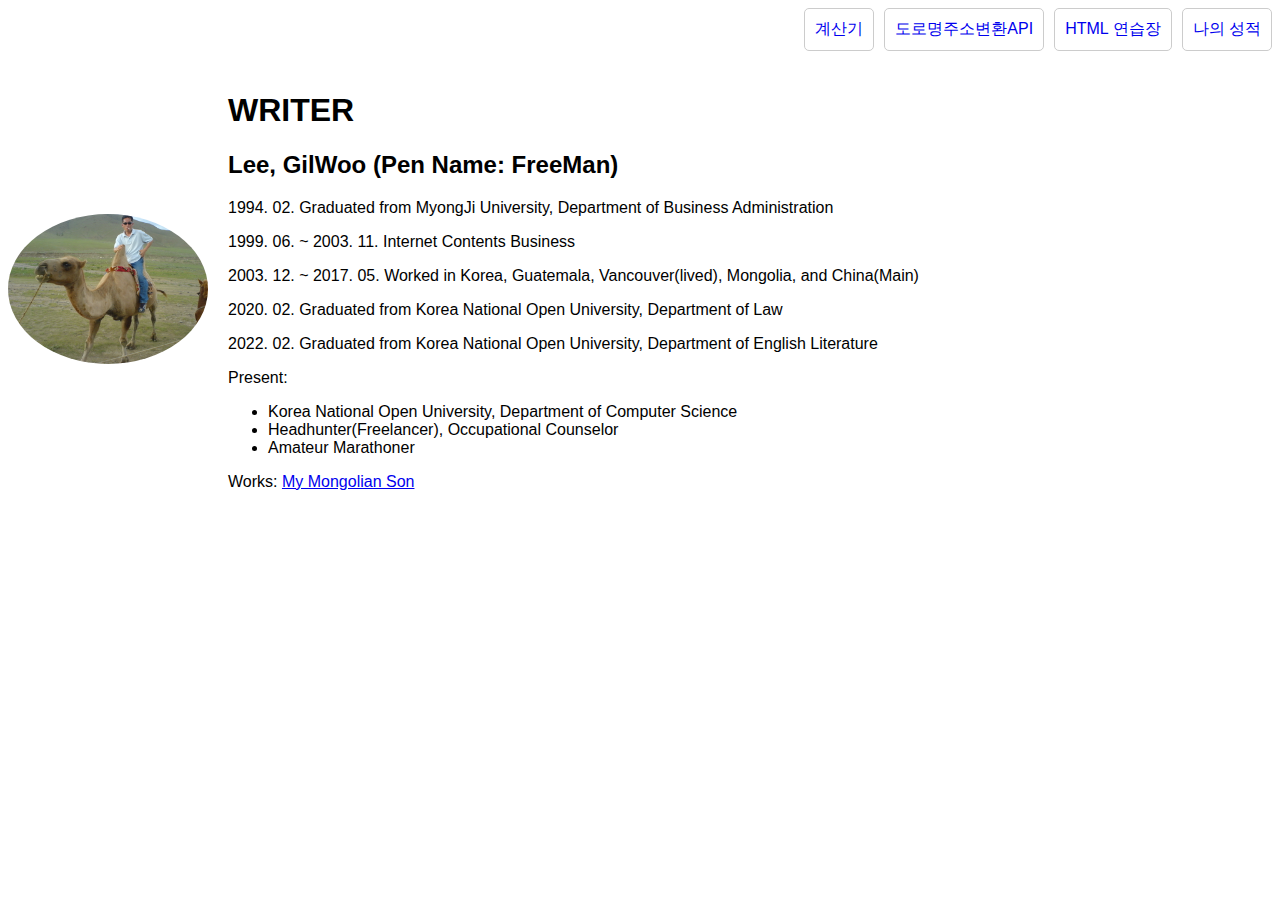
<file: index.html>
<!DOCTYPE html> <!-- 문서 유형 선언 -->
<html lang="en"> <!-- 언어 속성 지정 -->
<head>
  <meta charset="UTF-8"> <!-- 문자 인코딩 설정 -->
  <meta name="viewport" content="width=device-width, initial-scale=1.0"> 
  <!-- 뷰포트 설정 -->
  <title>Writer Profile</title> <!-- 문서 제목 -->
  <link rel="stylesheet" href="IndexStyle.css">
</head>
<body>
  <div class="navigation">
    <a href="Calculator.html" target="_blank">
      계산기
    </a> <!-- 아마존 링크 -->
    <a href="DaumAddr.html">도로명주소변환API</a> <!-- 다음 주소 API 링크 -->
    <a href="htmltest.html">HTML 연습장</a> <!-- HTML 연습장 링크 -->
	<a href="myScore.html">나의 성적</a> <!-- 나의 성적 -->
  </div>
  <div class="profile">
    <img src="writer_photo.jpg" alt="Writer's Photo"> <!-- 작가 사진 -->
    <div class="profile-details">
      <h1>WRITER</h1> <!-- 작가 제목 -->
      <h2>Lee, GilWoo (Pen Name: FreeMan)</h2> <!-- 작가 이름 및 필명 -->
      <p>1994. 02. Graduated from MyongJi University, Department of Business Administration</p> <!-- 학력 -->
      <p>1999. 06. ~ 2003. 11. Internet Contents Business</p> <!-- 경력 -->
      <p>2003. 12. ~ 2017. 05. Worked in Korea, Guatemala, Vancouver(lived), Mongolia, and China(Main)</p> <!-- 국내외 근무 경력 -->
      <p>2020. 02. Graduated from Korea National Open University, Department of Law</p> <!-- 학력 -->
      <p>2022. 02. Graduated from Korea National Open University, Department of English Literature</p> <!-- 학력 -->
      <p>Present:
        <ul>
          <li>Korea National Open University, Department of Computer Science</li> <!-- 현재 학위 과정 -->
          <li>Headhunter(Freelancer), Occupational Counselor</li> <!-- 직업 -->
          <li>Amateur Marathoner</li> <!-- 취미 -->
        </ul>
      </p>
   <p>
    Works: <a href="https://www.amazon.com/My-Mongolian-Son-Daddy-Korean-ebook/dp/B0CGGXGF3W/ref=sr_1_1?crid=3SCIE597NUH98&keywords=my+mongolian+son&qid=1692938190&sprefix=my+mongolian+son%2Caps%2C274&sr=8-1" target="_blank">My Mongolian Son</a> <!-- 작품 링크 -->
   </p>
  </div>
 </div>
</body>
</html>
</file>
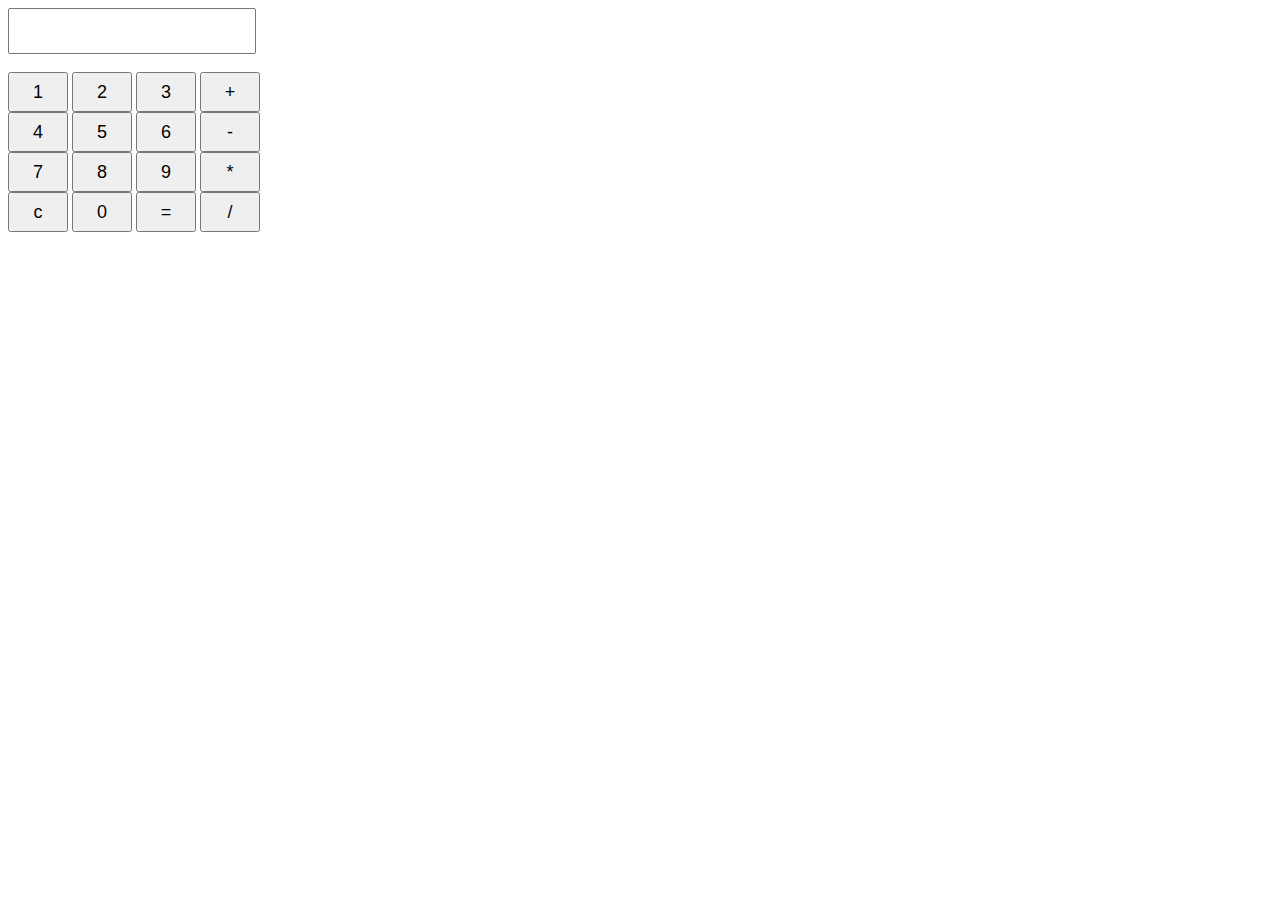
<file: Calculator.html>
<!DOCTYPE html>
<html>
  <head>
    <title>Calculator</title>
    <link rel="stylesheet" href="CalculatorStyle.css">
  </head>
  <body>
    <form>
      <input type="text" id="result"/>
      <br><br>
      <input type="button" value="1" onclick="appendValue('1')" />
      <input type="button" value="2" onclick="appendValue('2')" />
      <input type="button" value="3" onclick="appendValue('3')" />
      <input type="button" value="+" onclick="appendValue('+')" />
      <br>
      <input type="button" value="4" onclick="appendValue('4')" />
      <input type="button" value="5" onclick="appendValue('5')" />
      <input type="button" value="6" onclick="appendValue('6')" />
      <input type="button" value="-" onclick="appendValue('-')" />
      <br>
      <input type="button" value="7" onclick="appendValue('7')" />
      <input type="button" value="8" onclick="appendValue('8')" />
      <input type="button" value="9" onclick="appendValue('9')" />
      <input type="button" value="*" onclick="appendValue('*')" />
      <br>
      <input type="button" value="c" onclick="clearResult()" />
      <input type="button" value="0" onclick="appendValue('0')" />
      <input type="button" value="=" onclick="calculateResult()" />
      <input type="button" value="/" onclick="appendValue('/')" />
      <br>
    </form>
    <script src="Calculator.js"></script>
  </body>
</html>
</file>
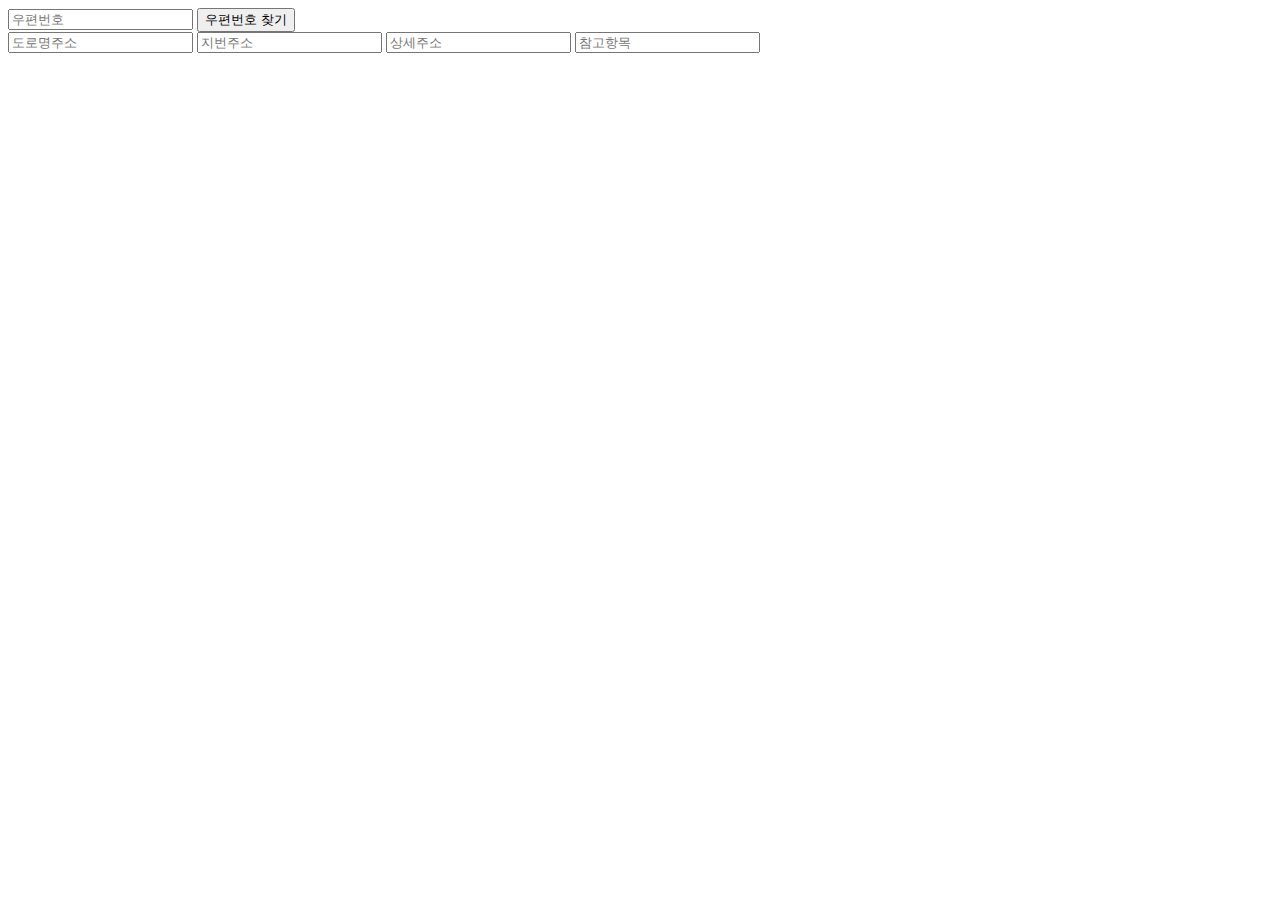
<file: DaumAddr.html>
<!DOCTYPE html>
<!-- saved from url=(0013)about:internet -->
<html lang="en">
<head>
    <meta charset="UTF-8">
    <title>다음 주소 API</title>
</head>

<body>
<input type="text" id="sample4_postcode" placeholder="우편번호">
<input type="button" onclick="sample4_execDaumPostcode()" value="우편번호 찾기"><br>
<input type="text" id="sample4_roadAddress" placeholder="도로명주소">
<input type="text" id="sample4_jibunAddress" placeholder="지번주소">
<span id="guide" style="color:#999;display:none"></span>
<input type="text" id="sample4_detailAddress" placeholder="상세주소">
<input type="text" id="sample4_extraAddress" placeholder="참고항목">

<script src="https://t1.daumcdn.net/mapjsapi/bundle/postcode/prod/postcode.v2.js"></script>
<script>
    //본 예제에서는 도로명 주소 표기 방식에 대한 법령에 따라, 내려오는 데이터를 조합하여 올바른 주소를 구성하는 방법을 설명합니다.
    function sample4_execDaumPostcode() {
        new daum.Postcode({
            oncomplete: function(data) {
                // 팝업에서 검색결과 항목을 클릭했을때 실행할 코드를 작성하는 부분.
				console.log(data);
                // 도로명 주소의 노출 규칙에 따라 주소를 표시한다.
                // 내려오는 변수가 값이 없는 경우엔 공백('')값을 가지므로, 이를 참고하여 분기 한다.
                var roadAddr = data.roadAddress; // 도로명 주소 변수
                var extraRoadAddr = ''; // 참고 항목 변수

                // 법정동명이 있을 경우 추가한다. (법정리는 제외)
                // 법정동의 경우 마지막 문자가 "동/로/가"로 끝난다.
                if(data.bname !== '' && /[동|로|가]$/g.test(data.bname)){
                    extraRoadAddr += data.bname;
                }
                // 건물명이 있고, 공동주택일 경우 추가한다.
                if(data.buildingName !== '' && data.apartment === 'Y'){
                   extraRoadAddr += (extraRoadAddr !== '' ? ', ' + data.buildingName : data.buildingName);
                }
                // 표시할 참고항목이 있을 경우, 괄호까지 추가한 최종 문자열을 만든다.
                if(extraRoadAddr !== ''){
                    extraRoadAddr = ' (' + extraRoadAddr + ')';
                }

                // 우편번호와 주소 정보를 해당 필드에 넣는다.
                document.getElementById('sample4_postcode').value = data.zonecode;
                document.getElementById("sample4_roadAddress").value = roadAddr;
                document.getElementById("sample4_jibunAddress").value = data.jibunAddress;
                
                // 참고항목 문자열이 있을 경우 해당 필드에 넣는다.
                if(roadAddr !== ''){
                    document.getElementById("sample4_extraAddress").value = extraRoadAddr;
                } else {
                    document.getElementById("sample4_extraAddress").value = '';
                }

                var guideTextBox = document.getElementById("guide");
                // 사용자가 '선택 안함'을 클릭한 경우, 예상 주소라는 표시를 해준다.
                if(data.autoRoadAddress) {
                    var expRoadAddr = data.autoRoadAddress + extraRoadAddr;
                    guideTextBox.innerHTML = '(예상 도로명 주소 : ' + expRoadAddr + ')';
                    guideTextBox.style.display = 'block';

                } else if(data.autoJibunAddress) {
                    var expJibunAddr = data.autoJibunAddress;
                    guideTextBox.innerHTML = '(예상 지번 주소 : ' + expJibunAddr + ')';
                    guideTextBox.style.display = 'block';
                } else {
                    guideTextBox.innerHTML = '';
                    guideTextBox.style.display = 'none';
                }
            }
        }).open();
    }
</script>
</body>
</html>
</file>
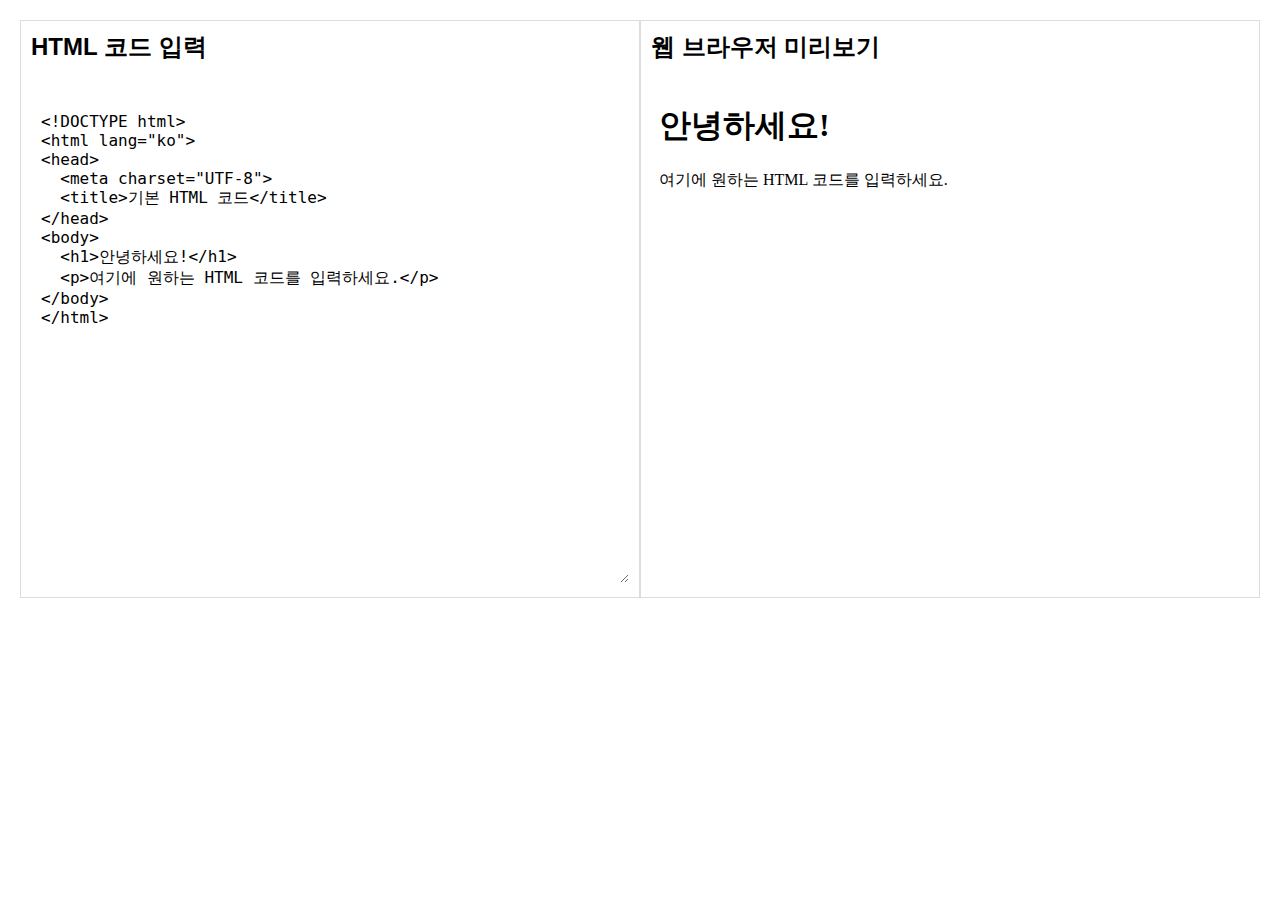
<file: htmltest.html>
<!DOCTYPE html> <!-- HTML 문서 유형 선언 -->
<html lang="ko"> <!-- 언어 속성 설정: 한국어 -->
<head>
  <meta charset="UTF-8"> <!-- 문자 인코딩 설정: UTF-8 -->
  <meta name="viewport" content="width=device-width, initial-scale=1.0"> 
  <!-- 뷰포트 설정 -->
  <!-- name="viewport": 이 설정은 반응형 웹 디자인에서 매우 중요하며, 모바일 장치에서 웹 페이지가 올바르게 표시되도록 도와줍니다.
  content="width=device-width, initial-scale=1.0": 
  장치의 물리적 너비로 설정, 페이지가 가득 차게 표시(초기 배율 1배)
  -->
  <title>HTML 코드 실시간 미리보기</title> <!-- 문서 제목 설정 -->
  <style>
    /* CSS 스타일 설정 */
    body {
      font-family: sans-serif; 	/* 전체 폰트 패밀리 설정 */
      margin: 0; 				/* 바깥쪽 여백 제거 */
      padding: 20px; 			/* 안쪽 여백 설정 */
    }

    /* Flex 컨테이너 설정 */
    .container {
      display: flex; 			/* Flex 컨테이너로 설정 */
      flex-direction: row; 		/* 플렉스 방향 설정 */
    }

    /* 좌측 패널 설정 */
    .left-pane {
      flex: 1; 					/* Flex 아이템 비율 설정 */
      padding: 10px; 			/* 안쪽 여백 설정 */
      border: 1px solid #ddd; 	/* 테두리 설정 */
      overflow-x: scroll; 		/* 가로 스크롤 설정 */
    }

    /* 우측 패널 설정 */
    .right-pane {
      flex: 1; 					/* Flex 아이템 비율 설정 */
      padding: 10px; 			/* 안쪽 여백 설정 */
      border: 1px solid #ddd; 	/* 테두리 설정 */
    }

    /* 제목 설정 */
    .left-pane h2, .right-pane h2 {
      margin-top: 0; 			/* 상단 여백 제거 */
    }

    /* HTML 코드 입력창 설정 */
    #html-code {
      width: 100%; 				/* 너비 설정 */
      height: 500px; 			/* 높이 설정 */
      padding: 10px; 			/* 안쪽 여백 설정 */
      font-size: 16px; 			/* 글꼴 크기 설정 */
      border: none; 			/* 테두리 없음 */
      box-sizing: border-box; 	/* 상자 모델 설정 */
      resize: vertical; 		/* 수직 리사이즈 설정 */
    }

    /* 미리보기 프레임 설정 */
    #preview-iframe {
      width: 100%; 				/* 너비 설정 */
      height: 500px; 			/* 높이 설정 */
      border: none; 			/* 테두리 없음 */
    }
  </style>
</head>
<body>
  <div class="container"> <!-- Flex 컨테이너 시작 -->
    <div class="left-pane"> <!-- 좌측 패널 시작 -->
      <h2>HTML 코드 입력</h2> <!-- 제목 -->
      <textarea id="html-code" name="html-code"></textarea> 
	  <!-- HTML 코드 입력창 -->
    </div> <!-- 좌측 패널 끝 -->
    <div class="right-pane"> <!-- 우측 패널 시작 -->
      <h2>웹 브라우저 미리보기</h2> <!-- 제목 -->
      <iframe id="preview-iframe"></iframe> <!-- 미리보기 프레임 -->
    </div> <!-- 우측 패널 끝 -->
  </div> <!-- Flex 컨테이너 끝 -->
  <script>
    // JavaScript 코드 시작
    const htmlCodeTextarea = document.getElementById('html-code'); // HTML 코드 입력창 요소 가져오기
    const previewIframe = document.getElementById('preview-iframe'); // 미리보기 프레임 요소 가져오기

    htmlCodeTextarea.addEventListener('input', () => { 
	// HTML 코드 입력창에 입력 이벤트 리스너 추가
	// addEventListener: DOM 요소에 이벤트를 추가하는 JavaScript의 메소드입니다. 이 메소드를 사용하여 특정 이벤트가 발생했을 때 실행할 함수를 등록할 수 있다.
      const htmlCode = htmlCodeTextarea.value; // 입력된 HTML 코드 가져오기
      previewIframe.srcdoc = htmlCode; // 미리보기 프레임에 HTML 코드 적용
    });

    // 페이지 로딩 시 기본 HTML 코드 설정
    htmlCodeTextarea.value = `
<!DOCTYPE html>
<html lang="ko">
<head>
  <meta charset="UTF-8">
  <title>기본 HTML 코드</title>
</head>
<body>
  <h1>안녕하세요!</h1>
  <p>여기에 원하는 HTML 코드를 입력하세요.</p>
</body>
</html>`; // HTML 코드 입력창에 기본 HTML 코드 설정

    // 페이지 로딩 시 미리보기 실행
    previewIframe.srcdoc = htmlCodeTextarea.value; 
	// 미리보기 프레임에 HTML 코드 적용
  </script> <!-- JavaScript 코드 끝 -->
</body>
</html>
</file>
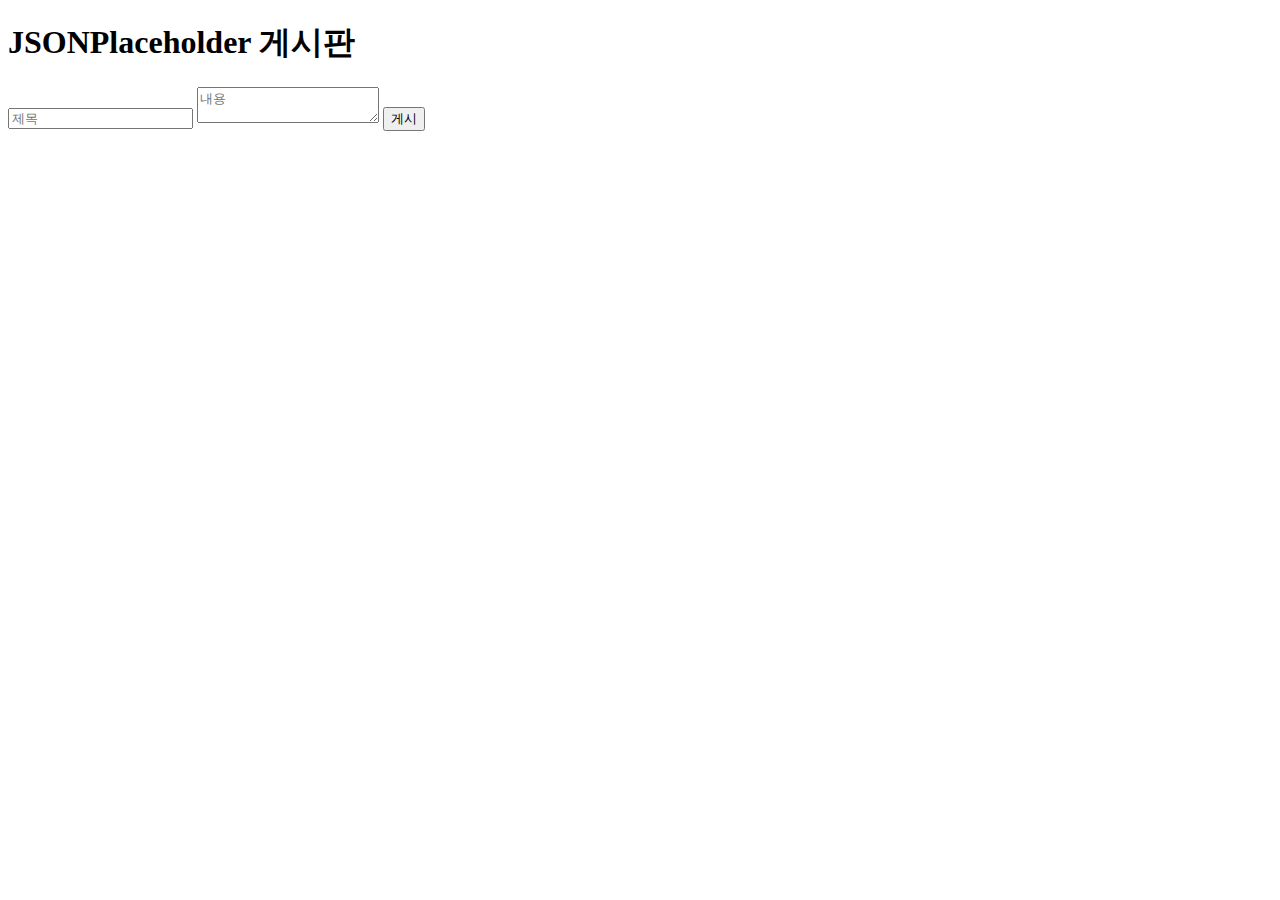
<file: JSONPlaceholderBoard.html>
<!DOCTYPE html>
<html lang="en">
<head>
    <meta charset="UTF-8">
    <meta name="viewport" content="width=device-width, initial-scale=1.0">
    <title>JSONPlaceholder 게시판</title>
    <style>
        /* 스타일링 코드는 이곳에 작성합니다. */
    </style>
</head>
<body>
    <h1>JSONPlaceholder 게시판</h1>
    
    <form id="postForm">
        <input type="text" id="title" placeholder="제목">
        <textarea id="body" placeholder="내용"></textarea>
        <button type="button" onclick="createPost()">게시</button>
    </form>
    
    <ul id="postList"></ul>
    
    <script>
        // 페이지가 로드될 때 호출하여 초기 게시물 목록을 가져오고, 그 후로는 호출하지 않습니다.
        let isFirstLoad = true;
        function getPosts() {
            fetch('https://jsonplaceholder.typicode.com/posts')
                .then(response => response.json())
                .then(posts => {
                    const postList = document.getElementById('postList');
                    if (isFirstLoad) {
                        isFirstLoad = false;
                        return;
                    }
                    postList.innerHTML = ''; // 이전의 게시물 목록을 모두 지웁니다.
                    posts.reverse(); // 게시물 목록을 역순으로 정렬하여 맨 위에 최신 게시물이 오도록 합니다.
                    posts.forEach(post => {
                        const listItem = document.createElement('li');
                        listItem.innerHTML = `
                            <h2>${post.title}</h2>
                            <p>${post.body}</p>
                        `;
                        postList.appendChild(listItem);
                    });
                });
        }

        // 게시물 생성하기 함수
        function createPost() {
            const title = document.getElementById('title').value;
            const body = document.getElementById('body').value;

            fetch('https://jsonplaceholder.typicode.com/posts', {
                method: 'POST',
                body: JSON.stringify({
                    title: title,
                    body: body,
                    userId: 1 // 임의의 사용자 ID를 지정합니다.
                }),
                headers: {
                    'Content-type': 'application/json; charset=UTF-8',
                },
            })
            .then(response => response.json())
            .then(newPost => {
                const postList = document.getElementById('postList');
                const listItem = document.createElement('li');
                listItem.innerHTML = `
                    <h2>${newPost.title}</h2>
                    <p>${newPost.body}</p>
                `;
                // 맨 위에 추가되도록 insertBefore 메서드를 사용합니다.
                postList.insertBefore(listItem, postList.firstChild);
                
                // 게시물을 추가한 후 입력 필드 초기화
                document.getElementById('title').value = '';
                document.getElementById('body').value = '';
            })
            .catch(error => console.error('Error:', error));
        }

        // 페이지가 로드될 때 한 번만 호출하여 초기 게시물 목록을 가져옵니다.
        getPosts();
    </script>
</body>
</html>
</file>
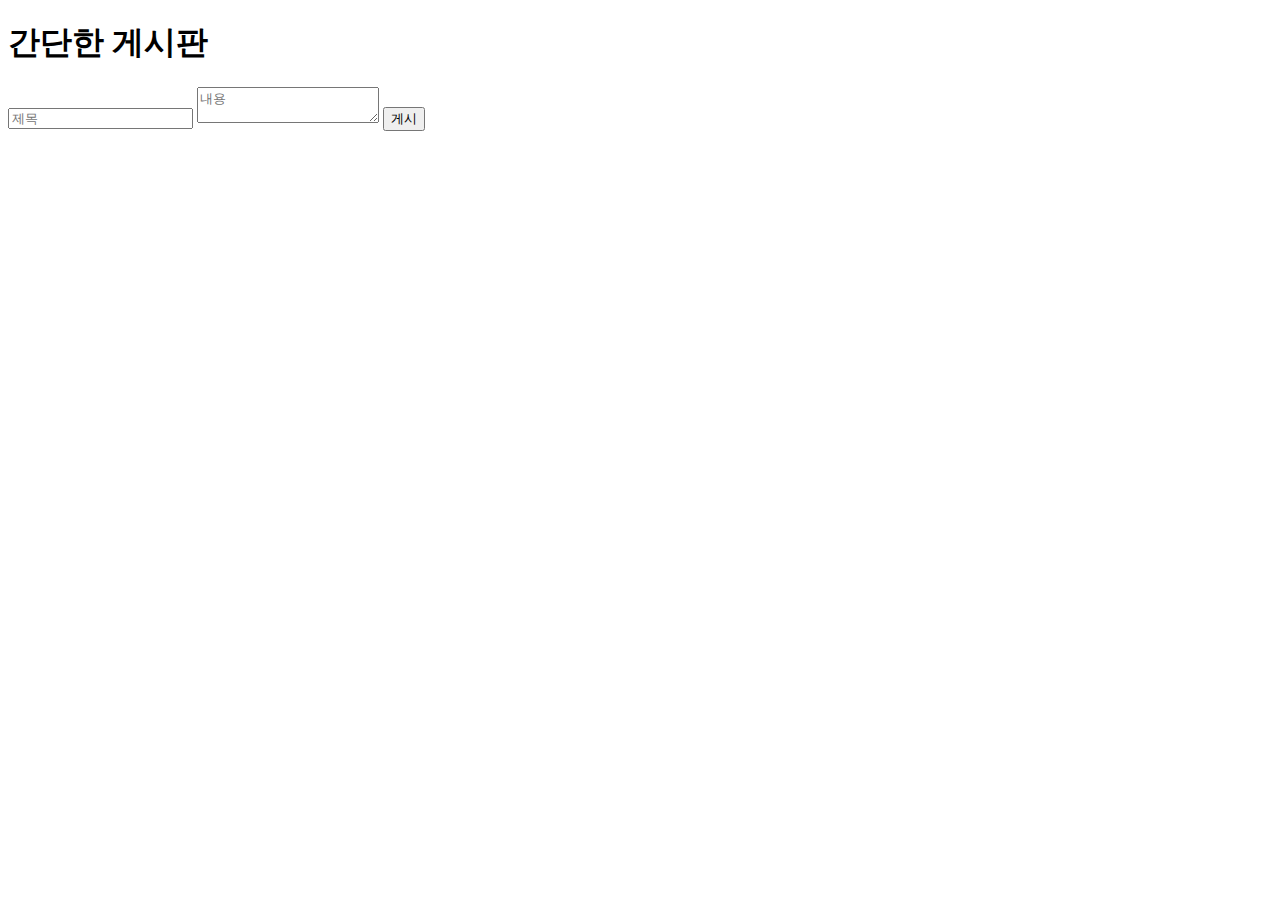
<file: Mock.html>
<!DOCTYPE html>
<html lang="en">
<head>
    <meta charset="UTF-8">
    <meta name="viewport" content="width=device-width, initial-scale=1.0">
    <title>간단한 게시판</title>
    <style>
        /* 스타일링 코드는 이곳에 작성합니다. */
    </style>
</head>
<body>
    <h1>간단한 게시판</h1>
    
    <form id="postForm">
        <input type="text" id="title" placeholder="제목">
        <textarea id="body" placeholder="내용"></textarea>
        <button type="button" id="submitButton">게시</button>
    </form>
    
    <ul id="postList"></ul>
    
    <script>
        // 게시물 목록 가져오기 함수
        function getPosts() {
            fetch('https://6027f0fc4ebdc100176dfccf.mockapi.io/api/posts')
                .then(response => response.json())
                .then(posts => {
                    const postList = document.getElementById('postList');
                    postList.innerHTML = ''; // 이전의 게시물 목록을 모두 지웁니다.
                    posts.reverse(); // 게시물 목록을 역순으로 정렬하여 맨 위에 최신 게시물이 오도록 합니다.
                    posts.forEach(post => {
                        const listItem = document.createElement('li');
                        listItem.innerHTML = `
                            <h2>${post.title}</h2>
                            <p>${post.body}</p>
                        `;
                        postList.appendChild(listItem);
                    });
                });
        }

        // 페이지가 로드될 때 호출하여 초기 게시물 목록을 가져옵니다.
        getPosts();

        // 게시 버튼 클릭 이벤트 처리
        document.getElementById('submitButton').addEventListener('click', function() {
            createPost();
        });

        // 게시물 생성하기 함수
        function createPost() {
            const title = document.getElementById('title').value;
            const body = document.getElementById('body').value;

            fetch('https://6027f0fc4ebdc100176dfccf.mockapi.io/api/posts', {
                method: 'POST',
                body: JSON.stringify({
                    title: title,
                    body: body
                }),
                headers: {
                    'Content-type': 'application/json; charset=UTF-8',
                },
            })
            .then(response => response.json())
            .then(newPost => {
                const postList = document.getElementById('postList');
                const listItem = document.createElement('li');
                listItem.innerHTML = `
                    <h2>${newPost.title}</h2>
                    <p>${newPost.body}</p>
                `;
                // 맨 위에 추가되도록 insertBefore 메서드를 사용합니다.
                postList.insertBefore(listItem, postList.firstChild);
                
                // 게시물을 추가한 후 입력 필드 초기화
                document.getElementById('title').value = '';
                document.getElementById('body').value = '';
            })
            .catch(error => console.error('Error:', error));
        }
    </script>
</body>
</html>
</file>
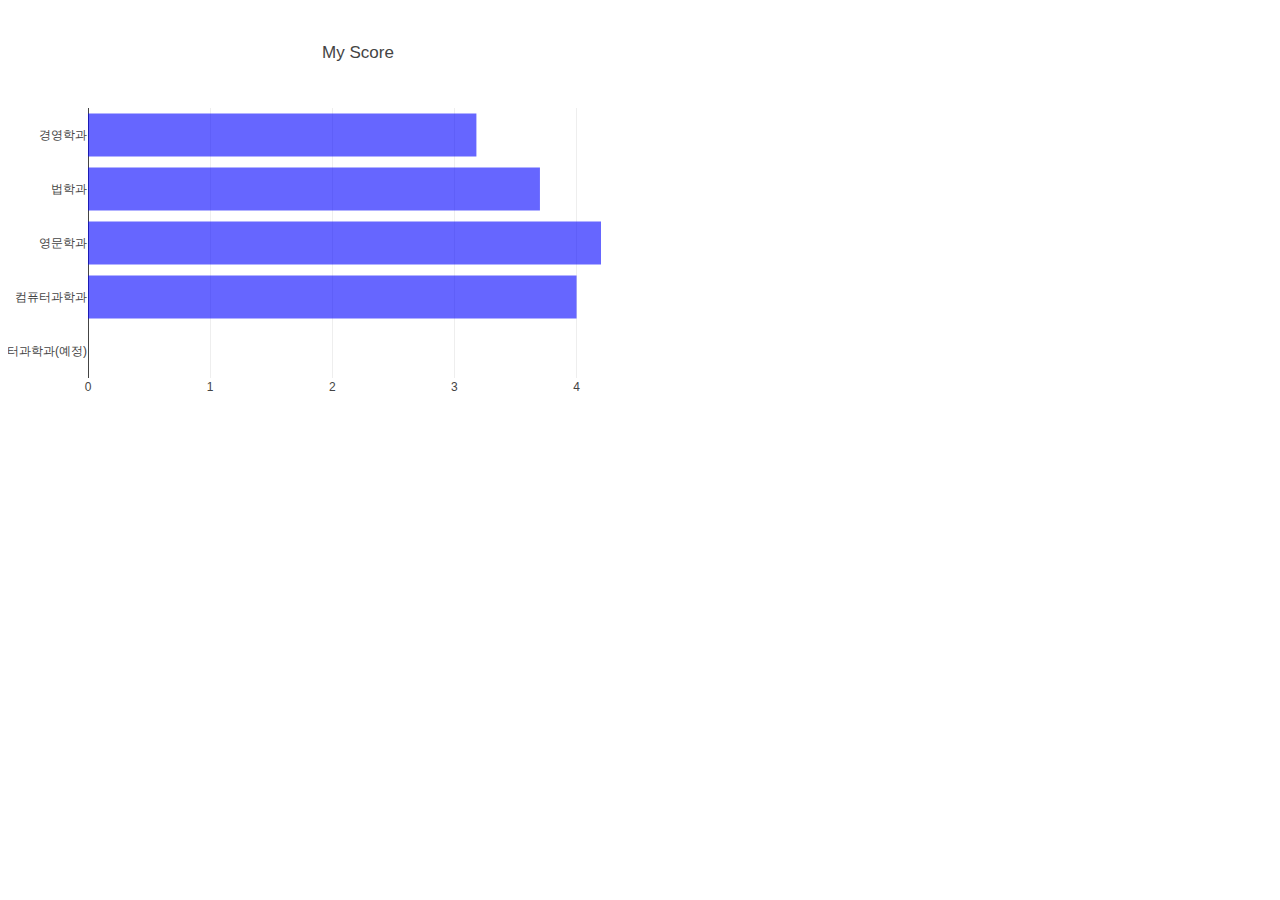
<file: myScore.html>
<!DOCTYPE html>
<html>
<script src="https://cdn.plot.ly/plotly-latest.min.js"></script>
<body>

<div id="myPlot" style="width:100%;max-width:700px"></div>

<script>
const yArray = ["데이터과학과(예정)", "컴퓨터과학과", "영문학과", "법학과", "경영학과"];
const xArray = [0.0, 4.0, 4.2, 3.7, 3.18];

const data = [{
  x:xArray,
  y:yArray,
  type:"bar",
  orientation:"h",
  marker: {color:"rgba(0,0,255,0.6)"}
}];

const layout = {title:"My Score"};

Plotly.newPlot("myPlot", data, layout);
</script>

</body>
</html>
</file>
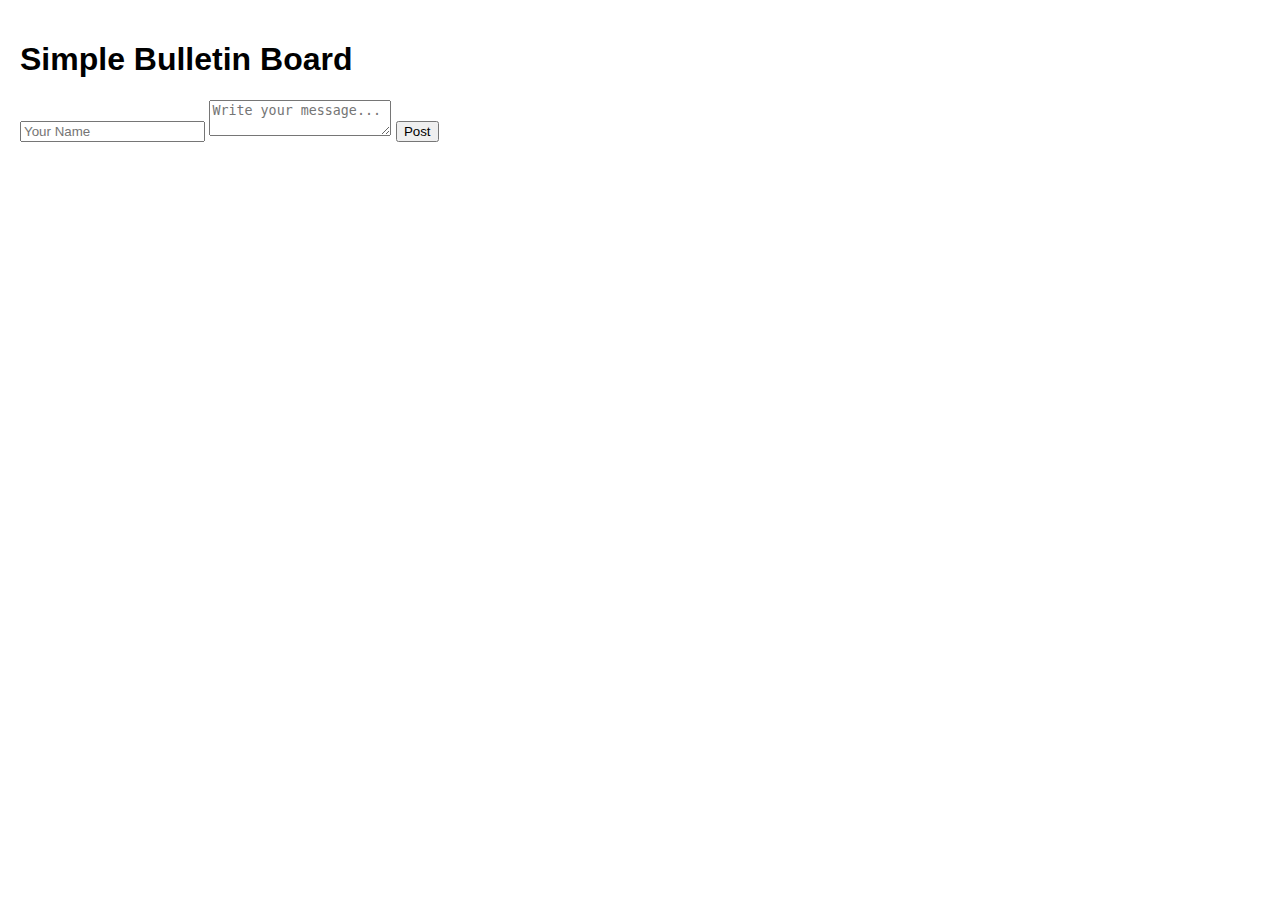
<file: StaticBoard.html>
<!DOCTYPE html>
<html lang="en">
<head>
    <meta charset="UTF-8">
    <meta name="viewport" content="width=device-width, initial-scale=1.0">
    <title>Simple Bulletin Board</title>
    <style>
        body {
            font-family: Arial, sans-serif;
            margin: 0;
            padding: 20px;
        }
        #post-form {
            margin-bottom: 20px;
        }
        #posts {
            list-style-type: none;
            padding: 0;
        }
        .post {
            border: 1px solid #ccc;
            padding: 10px;
            margin-bottom: 10px;
        }
    </style>
</head>
<body>
    <h1>Simple Bulletin Board</h1>

    <!-- 글 작성 폼 -->
    <form id="post-form">
        <input type="text" id="author" placeholder="Your Name" required>
        <textarea id="message" placeholder="Write your message..." required></textarea>
        <button type="submit">Post</button>
    </form>

    <!-- 게시물 목록 -->
    <ul id="posts"></ul>

    <script>
        // 게시물 추가 함수
        function addPost(author, message) {
            const postsElement = document.getElementById('posts');
            const li = document.createElement('li');
            li.classList.add('post');
            li.innerHTML = `<strong>${author}:</strong> ${message}`;
            postsElement.appendChild(li);
        }

        // 글 작성 폼 제출 시
        document.getElementById('post-form').addEventListener('submit', function(event) {
            event.preventDefault(); // 기본 동작 방지

            // 작성자와 메시지 가져오기
            const authorInput = document.getElementById('author');
            const messageInput = document.getElementById('message');
            const author = authorInput.value;
            const message = messageInput.value;

            // 게시물 추가
            addPost(author, message);

            // 입력 필드 초기화
            authorInput.value = '';
            messageInput.value = '';
        });
    </script>
</body>
</html>
</file>
<file: IndexStyle.css>
@charset "utf-8";

body {
  font-family: Arial, sans-serif; 	/* 기본 글꼴 설정 */
}
.profile {
  display: flex; 					/* flexbox 레이아웃 사용 */
  align-items: center; 				/* flexbox 항목을 수직 가운데 정렬 */
  margin-bottom: 20px; 				/* 하단 여백 20px 추가 */
}
.profile img {
  width: 200px; 					/* 너비 200px */
  height: auto; 					/* 높이는 이미지 콘텐츠 기준 자동 조정 */
  border-radius: 50%; 				/* 원형 이미지 */
  margin-right: 20px; 				/* 오른쪽 여백 20px 추가 */
}
.profile-details {
  flex: 1; 							/* flexbox에서 남은 공간 차지 */
}
.navigation {
  display: flex; 					/* flexbox 레이아웃 사용 */
  justify-content: flex-end; 		/* flexbox 항목을 오른쪽 끝으로 정렬 */
  margin-bottom: 20px; 				/* 하단 여백 20px 추가 */
}
.navigation a {
  padding: 10px; 					/* 여백 10px 추가 */
  border: 1px solid #ccc; 			/* 1px 너비 회색 테두리 추가 */
  border-radius: 5px; 				/* 모서리 둥글게 설정 */
  margin-left: 10px; 				/* 왼쪽 여백 10px 추가 */
  text-decoration: none; 			/* 링크 밑줄 제거 */
}
</file>
<file: CalculatorStyle.css>
@charset "utf-8";

/* 결과 창의 스타일 설정 */
#result {
width: 240px; /* 결과 창의 너비 설정 */
height: 40px; /* 결과 창의 높이 설정 */
font-size: 24px; /* 결과 창의 글꼴 크기 설정 */
}
/* 버튼의 스타일 설정 */
input[type="button"] {
width: 60px; /* 버튼의 너비 설정 */
height: 40px; /* 버튼의 높이 설정 */
font-size: 18px; /* 버튼의 글꼴 크기 설정 */
}
</file>
